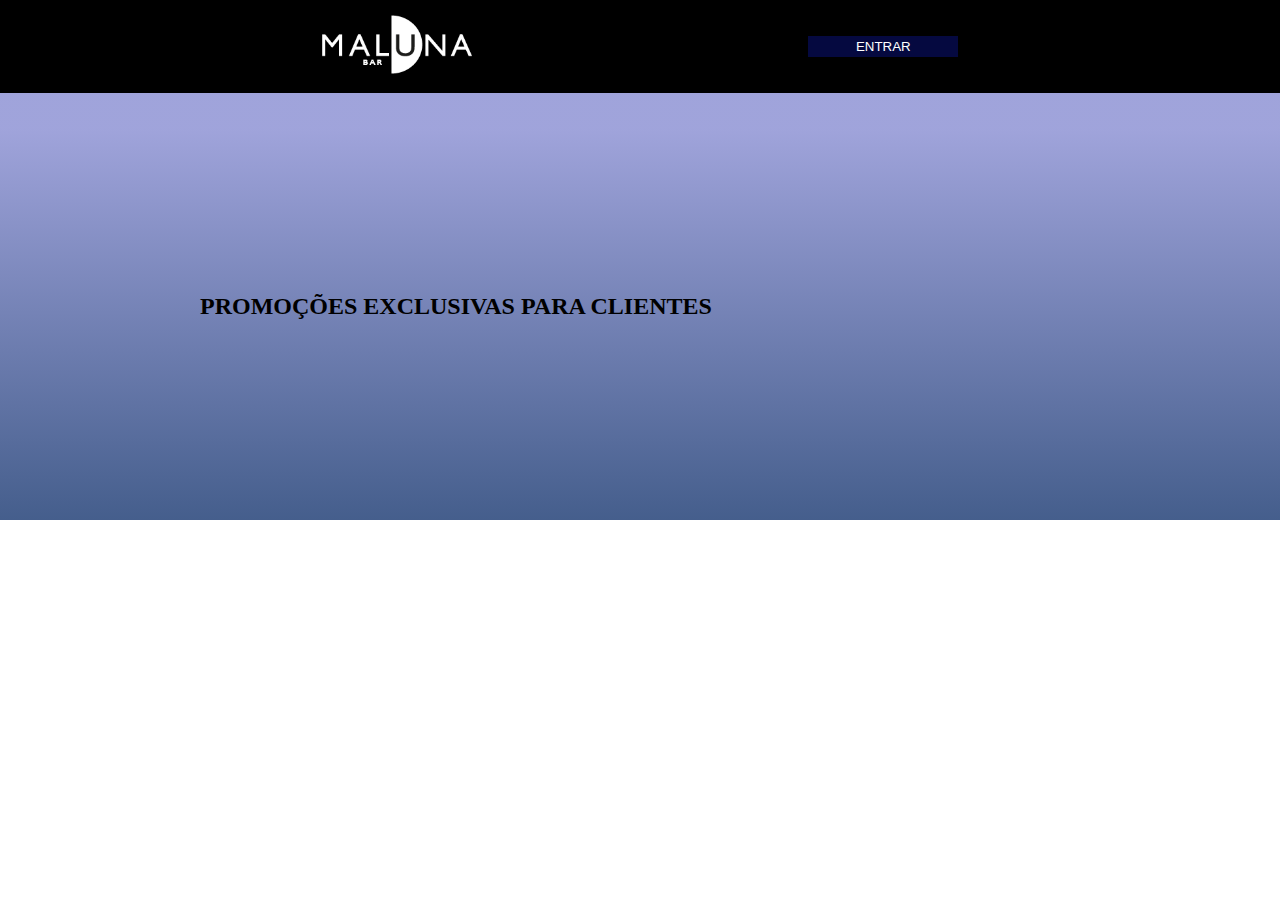
<file: Ilustrator/Index.html>
<!DOCTYPE html>
<html lang="pt-br">

<head>
    <meta charset="UTF-8">
    <meta name="viewport" content="width=device-width, initial-scale=1.0">
    <title>DRESS.YOU | Site Oficial</title>
    <link rel="shortcut icon" href="imagens/DRESS.YOU.png" type="image/x-icon">
    <link rel="stylesheet" href="Style.css">
</head>

<body>

    <header>
        <div>
            <img src="imagens/Logo MALUNA.png" alt="Logo-Dress-you">
        </div>

        <div>
            <button>ENTRAR</button>
        </div>
    </header>


<main>
    <section class="section-01">
<h2>PROMOÇÕES EXCLUSIVAS PARA CLIENTES</h2>
    </section>
</main>


</body>

</html>
</file>
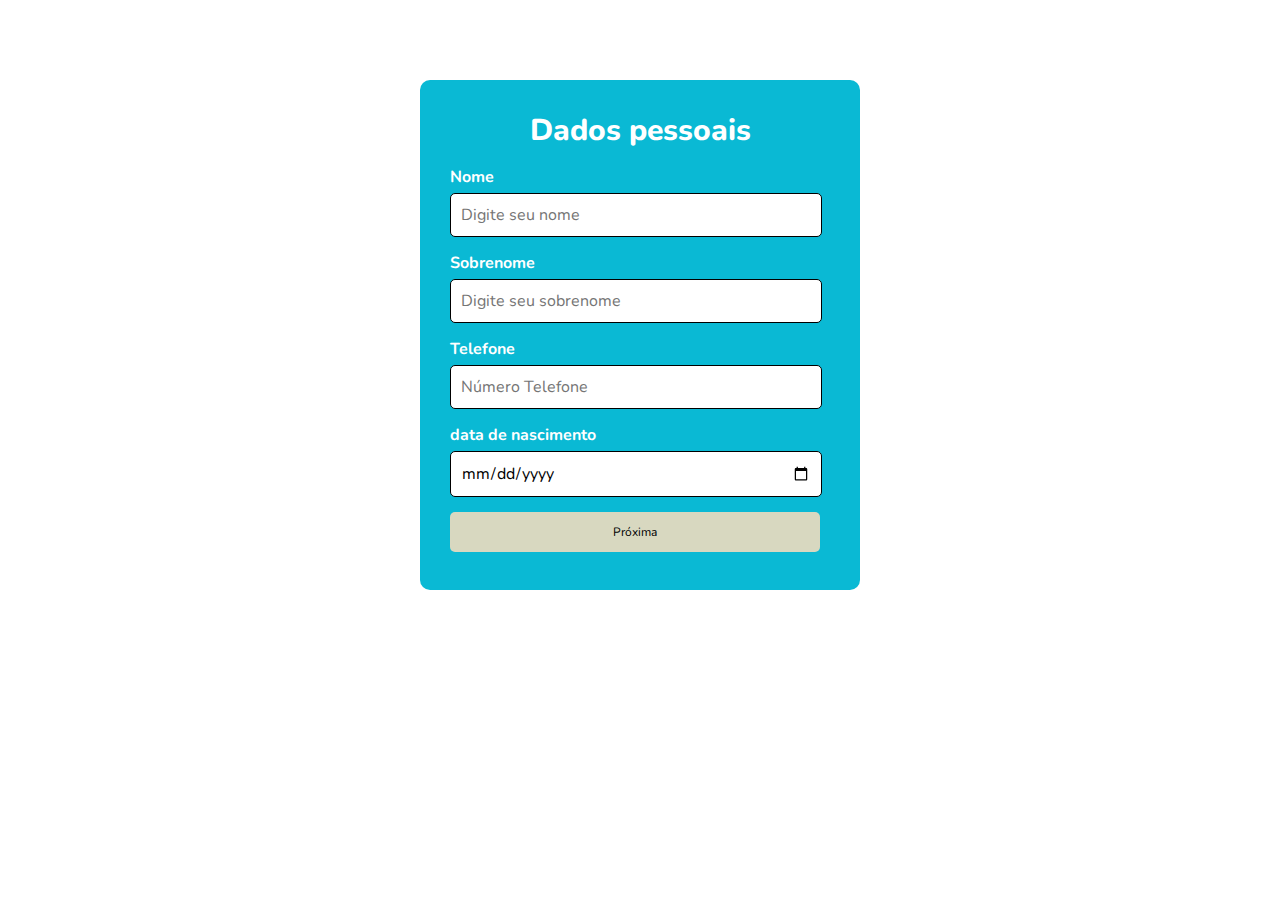
<file: form-cds2.html>
<!DOCTYPE html>
<html lang="en">
<head>
    <meta charset="UTF-8">
    <meta name="viewport" content="width=device-width, initial-scale=1.0">
    <title>Document</title>
    <link rel="stylesheet" href="form.css">
</head>
<body>
    

<div class="div-forms2">
<form action="">

    <h2>Dados pessoais</h2>

<label for="nome">Nome</label>
<input type="text" class="Nome formlt-02" name="Nome" id="Nome" required placeholder="Digite seu nome">

<label for="Sobrenome">Sobrenome</label>
<input type="text" class="Sobrenome formlt-02" name="Sobrenome" id="Sobrenome" required placeholder="Digite seu sobrenome">

<label for="Telefone">Telefone</label>
<input type="tel" class="Telefone formlt-02" name="Telefone" id="Telefone" required placeholder="Número Telefone">

<label for="idade">data de nascimento</label>
<input type="date" class="idade formlt-02" name="idade" id="idade" required>

<a href="form-cds3.html">
<input type="button" value="Próxima" class="bttn-02">
</a>
</form>



</div>






</body>
</html>
</file>
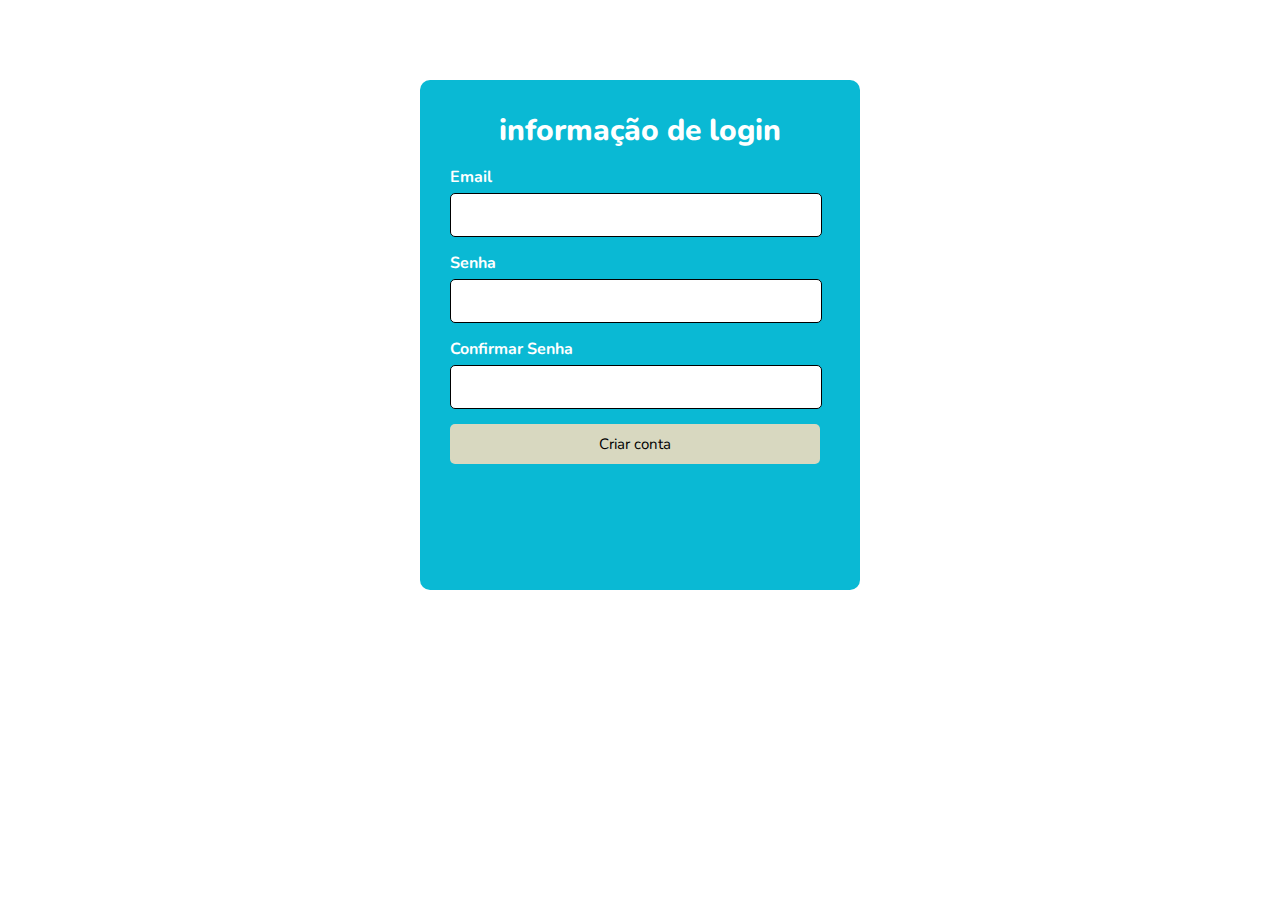
<file: form-cds3.html>
<!DOCTYPE html>
<html lang="en">
<head>
    <meta charset="UTF-8">
    <meta name="viewport" content="width=device-width, initial-scale=1.0">
    <title>Document</title>
    <link rel="stylesheet" href="form.css">
</head>
<body>
    

<div class="div-forms3">
<form action="">

    <h2>informação de login</h2>

<label for="gmail">Email</label>
<input type="email" class="gmail formlt-03" name="gmail" id="gmail" required>

<label for="ip-password">Senha</label>
<input type="password" class="ip-password formlt-03" required>

<label for="ip-password2">Confirmar Senha</label>
<input type="password" class="ip-password2 formlt-03" required>

<input type="submit" value="Criar conta" class="bttn-03">


</form>



</div>






</body>
</html>
</file>
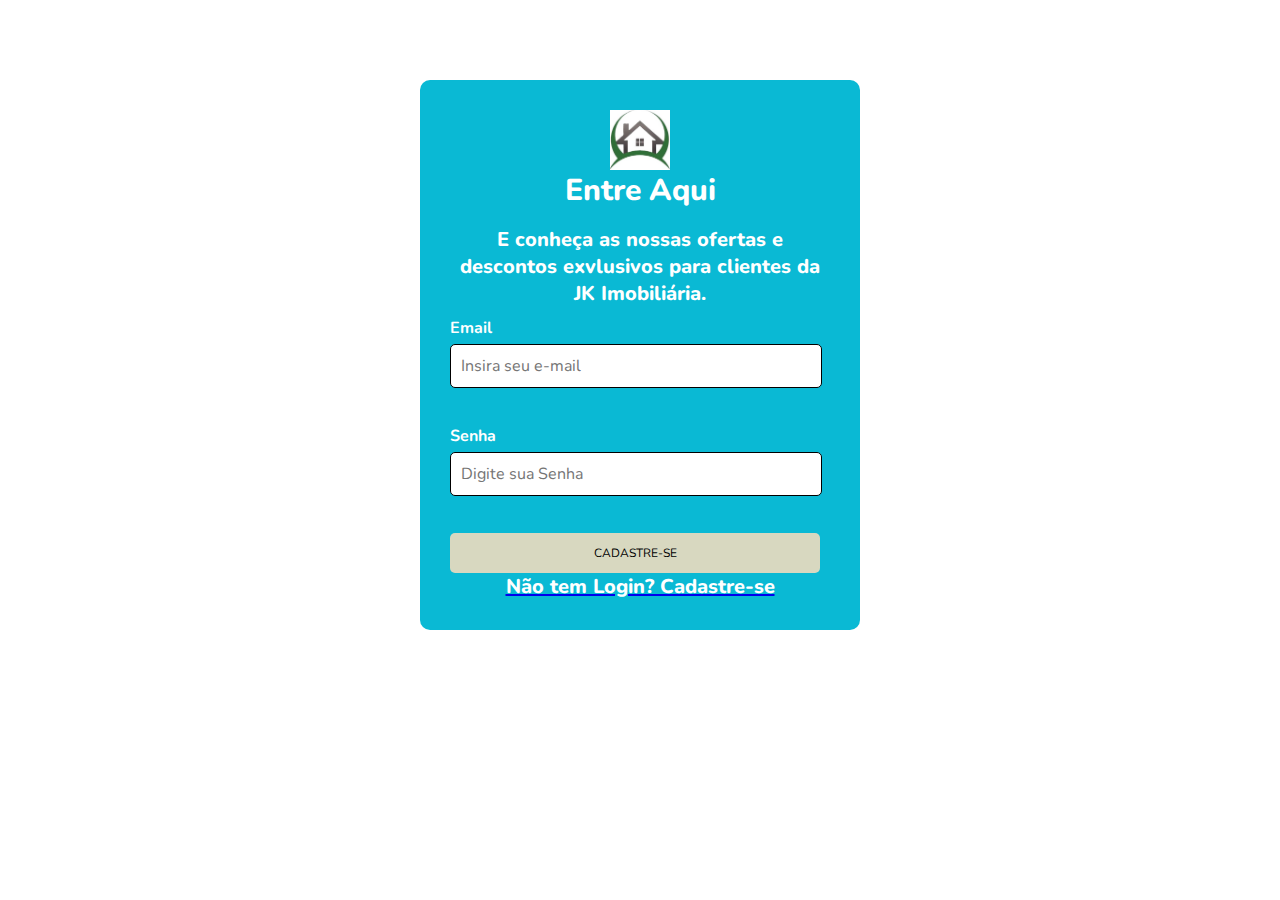
<file: form.html>
<!DOCTYPE html>
<html lang="en">

<head>
  <meta charset="UTF-8">
  <meta name="viewport" content="width=device-width, initial-scale=1.0">
  <title>Document</title>
  <link rel="stylesheet" href="form.css">
</head>

<body>





  <section class="st2">


    <div class="div-forms">




      <form action="">
       <div class="img-logo">
        <img src="imagens/icone pg01.jpg" alt="">
      </div>
        <h2>Entre Aqui</h2>
        <p>E conheça as nossas ofertas e descontos exvlusivos para clientes da JK Imobiliária. </p>


        <label for="input-email">Email</label>
        <input type="email" class="input-email dombosco" id="input-email" name="input-email"
          placeholder="Insira seu e-mail" required size="15" style="color: black;"> <br>

        <label for="input-password">Senha</label>
        <input type="password" class="input-password dombosco" id="input-password" name="input-password"
          placeholder="Digite sua Senha" required maxlength="30" style="color: black;">
        <br>

        <input type="submit" value="CADASTRE-SE" class="input-submit btn-form" id="input-submit">

        <a href="form-cds2.html">
          <p>Não tem Login? Cadastre-se</p>
        </a>








      </form>
    </div>

    <!-- label => Usada como etiqueta para formulario( nome da caixa) peça fundamental para condtrução de Formulários. O (For "") que é vinculado com ele servirá pra especificar a qual Input ele pertrnce/conversa. -->

    <!-- INPUT  => ultilizado para especificar o tipo de entrada da informação (text, E-mail, Password, date e etc...) Sempre lembrar que input precisa ter um ID, CLASS e NAME para facilitar em ações futuras.-->

    <!-- Input type "submit" => ultilizando como botão, e o type "submit" faz uma ação de envio das informações que se encontram dentro do formulario, sendo essencial para um formulario.-->


  </section>





  <!-- https://paletadecores.com/paleta/000000/1693a5/d8d8c0/f0f0d8/ffffff/ -->

</body>

</html>
</file>
<file: Ilustrator/Style.css>
*{
    padding: 0;
    margin: 0;
}


header{
    display: flex;
    justify-content: space-evenly;
    gap: 30px;
    background-color:black ;
    padding: 15px;
    align-items: center;
}

header img{
    width: 150px;
    height: auto;
}

header button{
    width: 150px;
    padding: 3px;
    border: none;
    background-color: #0c16a364;
    color: white;

}

header button:hover{
    background-color: rgba(128, 128, 128, 0.735);
    transition: 0.8s;
    cursor: pointer;
    border-radius: 5px;
}


/* background: linear-gradient(180deg, #0c16a364 8.33%, rgba(5, 39, 101, 0.745) 100%), url(imagens/...); */
.section-01 {
    background: linear-gradient(180deg, #0c16a364 8.33%, rgba(5, 39, 101, 0.745) 100%), url(imagens/);
    background-size: cover;
    background-repeat: no-repeat;
    background-position: center;

    padding: 200px;
}
</file>
<file: form.css>
@import url('https://fonts.googleapis.com/css2?family=Cabin:ital,wght@0,400..700;1,400..700&family=Nunito:ital,wght@0,200..1000;1,200..1000&display=swap');

* {
    padding: 0;
    margin: 0;
    scroll-behavior: smooth;
    /*Scrool Suave nas transições*/
    font-family: "Nunito", sans-serif;

}





body {
    display: flex;
    justify-content: center;
    align-items: center;
    margin-top: 80px;
}


.img-logo{
display: flex;
justify-content: center;
align-items: center;
}

.div-forms {
    padding: 30px;
    height: 490px;
    width: 380px;
    background-color: #0ab9d4;
    /*AZUL PRINCIPAL*/
    border-radius: 10px;


}

form {
    display: flex;
    justify-content: center;
    flex-direction: column;
}


label {
    color: #ffffff;
    margin-bottom: 5px;
    /*margem inferior*/
    font-weight: bold;
    /*Largura da fonte*/
}



.dombosco {
    padding: 10px;
    margin-bottom: 15px;
    font-size: 16px;
    border-radius: 5px;
    border: 1px solid black;
    width: 350px;
    color: black;
}

.btn-form {
    background-color: #d8d8c0;
    padding: 10px;
    /*Espaçamento interno*/
    width: 370px;
    /**/
    height: 40px;
    border-radius: 5px;
    /*arredondamento de borda*/
    border: none;
    /*retirar borda*/
    font-size: 12px;
    cursor: pointer;
}

.btn-form:hover {
    background-color: #ffffff;
    transition: 0.9s;


}


h2,
p {
    color: white;
    text-align: center;
    font-size: 20px;
    font-weight: 800;
    margin-bottom: 10px;
}

img {
    height: 60px;
    width: 60px;
    text-align: center;
}

.input-email {
    color: white;
}

/**/


h2 {
    color: white;
    text-align: center;
    font-size: 30px;
    font-weight: 800;
    margin-bottom: 15px;
}


.div-forms2 {
    padding: 30px;
    height: 450px;
    width: 380px;
    background-color: #0ab9d4;
    /*AZUL PRINCIPAL*/
    border-radius: 10px;
}

.formlt-02 {
    padding: 10px;
    margin-bottom: 15px;
    font-size: 16px;
    border-radius: 5px;
    border: 1px solid black;
    width: 350px;

}

.bttn-02 {
    background-color: #d8d8c0;
    padding: 10px;
    /*Espaçamento interno*/
    width: 370px;
    height: 40px;
    border-radius: 5px;
    /*arredondamento de borda*/
    border: none;
    /*retirar borda*/
    font-size: 12px;
    cursor: pointer;
}

.bttn-02:hover {
    background-color: white;
    transition: 0.8;
}




/**/

.div-forms3 {
    padding: 30px;
    height: 450px;
    width: 380px;
    background-color: #0ab9d4;
    /*AZUL PRINCIPAL*/
    border-radius: 10px;

}

.formlt-03 {
    padding: 10px;
    margin-bottom: 15px;
    font-size: 16px;
    border-radius: 5px;
    border: 1px solid black;
    width: 350px;
}

.bttn-03{

    background-color: #d8d8c0;
    padding: 10px;/*Espaçamento interno*/
    width: 370px;
    height: 40px;
    border-radius: 5px; /*arredondamento de borda*/
    border: none;/*retirar borda*/
    font-size: 15px;
    cursor: pointer;
}

.bttn-03:hover {
    background-color: white;
    transition: 0.8;
}
</file>
